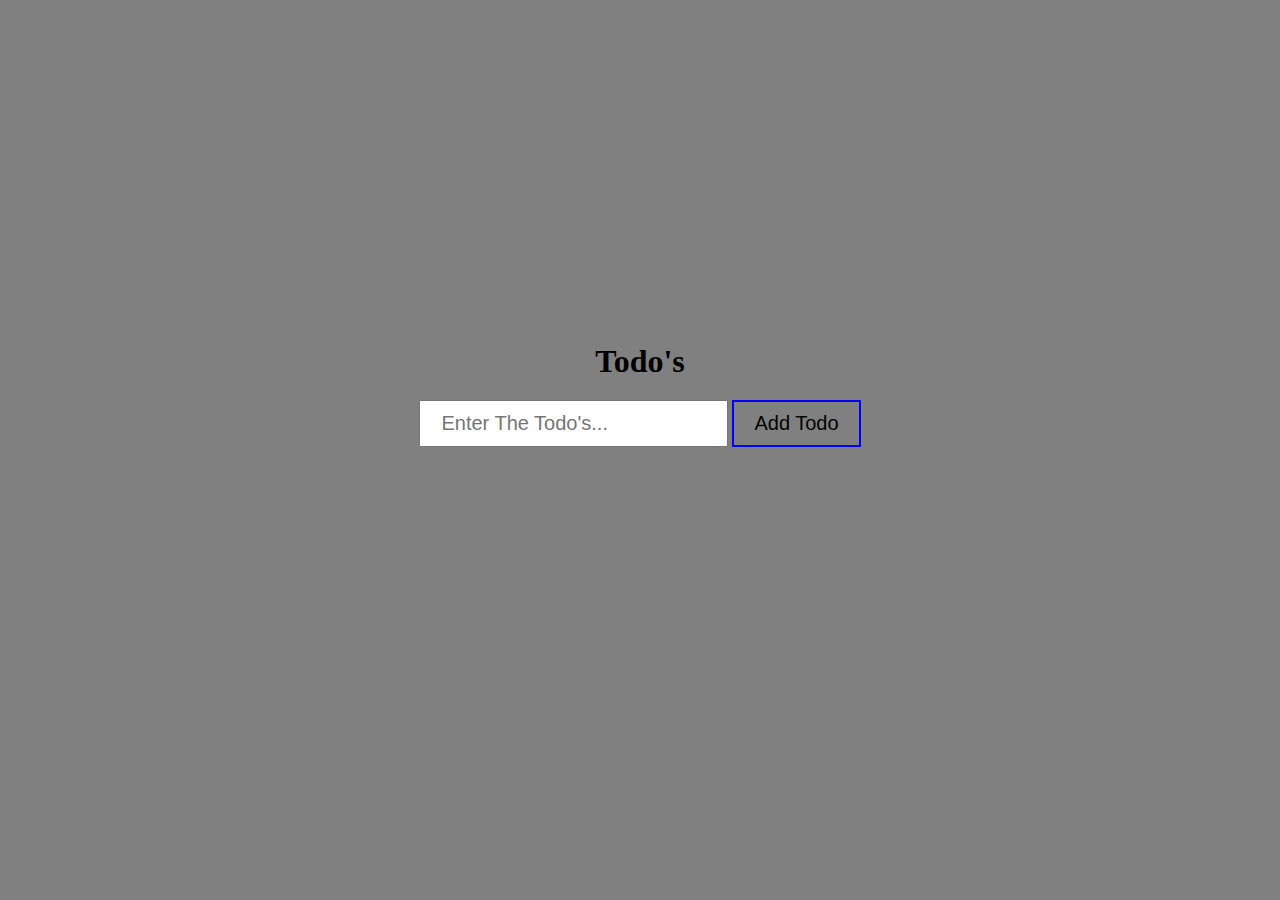
<file: DOM/TOdo_list/index.html>
<!DOCTYPE html>
<html lang="en">

<head>
    <meta charset="UTF-8">
    <meta name="viewport" content="width=device-width, initial-scale=1.0">
    <title>Document</title>
    <style>
        * {
            margin: 0;
            padding: 0;
            box-sizing: border-box;
            text-transform: capitalize;
        }

        body {
            display: flex;
            justify-content: center;
            align-items: center;
            height: 90vh;
            width: 100%;
            flex-direction: column;
            gap: 20px;
            background: gray;
        }

        input,
        .add_btn,
        .btn_isDelete,
        .btn_isEdit {
            padding: 10px 20px;
            font-size: 20px;
        }

        .add_btn {
            background: transparent;
            border: 2px solid blue;

            &:hover {
                background: blue;
                border: none;
                color: #fff;
                border-radius: 10px;
                font-style: italic;
                transition: all 0.3s ease-in;
            }
        }

        .btn_isDelete {
            background: transparent;
            border: 2px solid red;

            &:hover {
                background: red;
                border: none;
                color: #fff;
                border-radius: 10px;
                font-style: italic;
                transition: all 0.3s ease-in;
            }
        }

        .btn_isEdit {
            background: transparent;
            border: 2px solid greenyellow;

            &:hover {
                background: greenyellow;
                border: none;
                color: #000;
                border-radius: 10px;
                font-style: italic;
                transition: all 0.3s ease-in;
            }
        }

        #todo_list,
        .todo_div {
            width: inherit;
            display: inherit;
            justify-content: inherit;
            align-items: inherit;
            gap: inherit;
            flex-direction: inherit;
        }

        .todo_div {
            height: 100px;
        }

        .todo_divs {
            flex-direction: unset;
            justify-content: space-between;
            width: 50%;
            height: 50px;
            display: inherit;
            align-items: inherit;
            gap: inherit;
        }
    </style>
</head>

<body>
    <h1>Todo's</h1>
    <div class="todo_div_main">
        <input id="todoVal" type="text" placeholder="enter the todo's..." />
        <button class="add_btn">add todo</button>
    </div>
    <div id="todo_list"></div>
</body>
<script src="./index.js"></script>

</html>
</file>
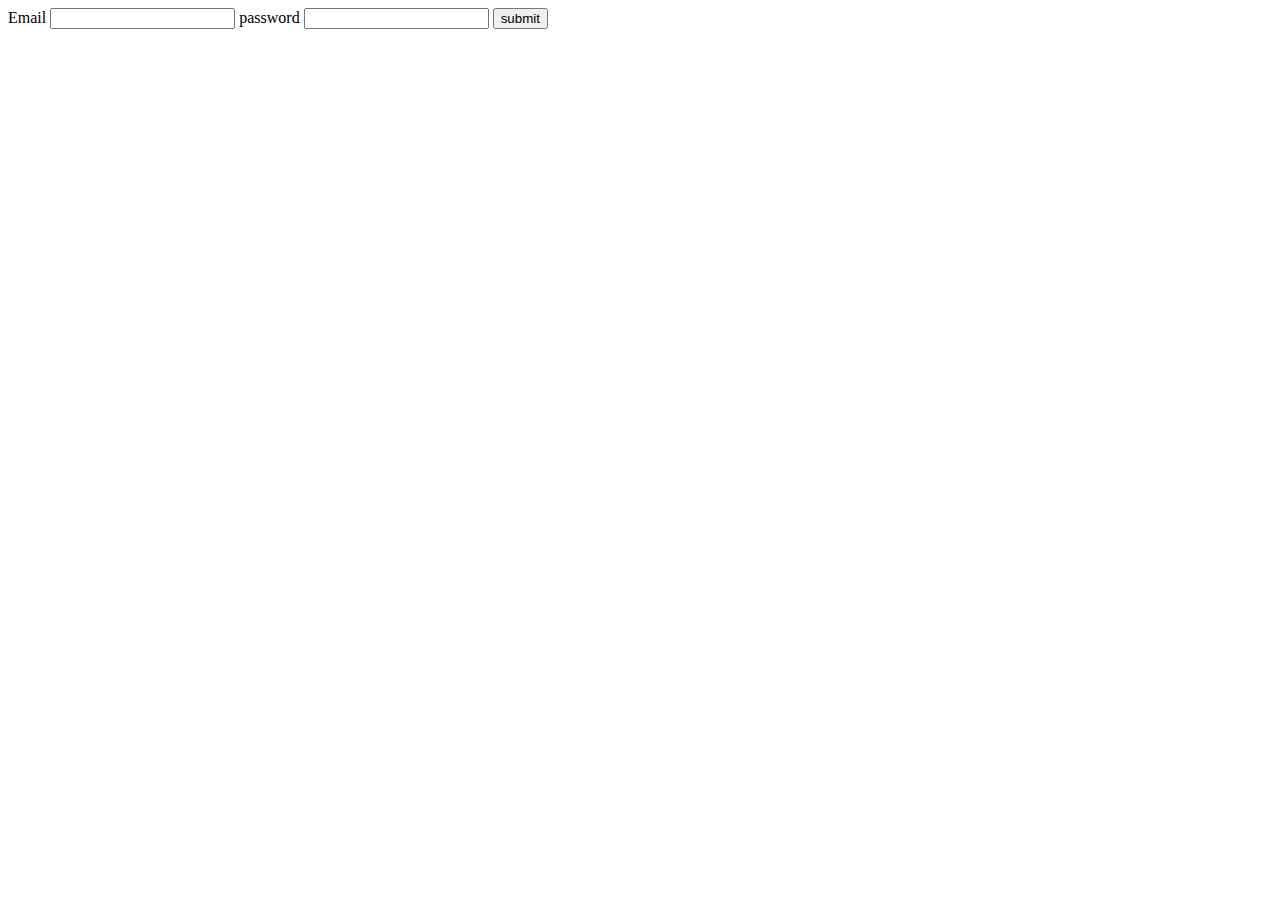
<file: DOM/TVApi/formvalidation/index.html>
<!DOCTYPE html>
<html lang="en">

<head>
    <meta charset="UTF-8">
    <meta name="viewport" content="width=device-width, initial-scale=1.0">
    <title>Document</title>
</head>

<body>
    <form name="myForm" onsubmit="myFunctions(event)" action="#">
        <label for="email">Email</label>
        <input type="text" name="email" id="email" />
        <span id="Message"></span>
        <label for="pass">password</label>
        <input type="text" name="pass" id="pass" />
        <span id="Message_pass"></span>
        <button type="submit">submit</button>
    </form>

</body>
<script src="./index.js"></script>

</html>
</file>
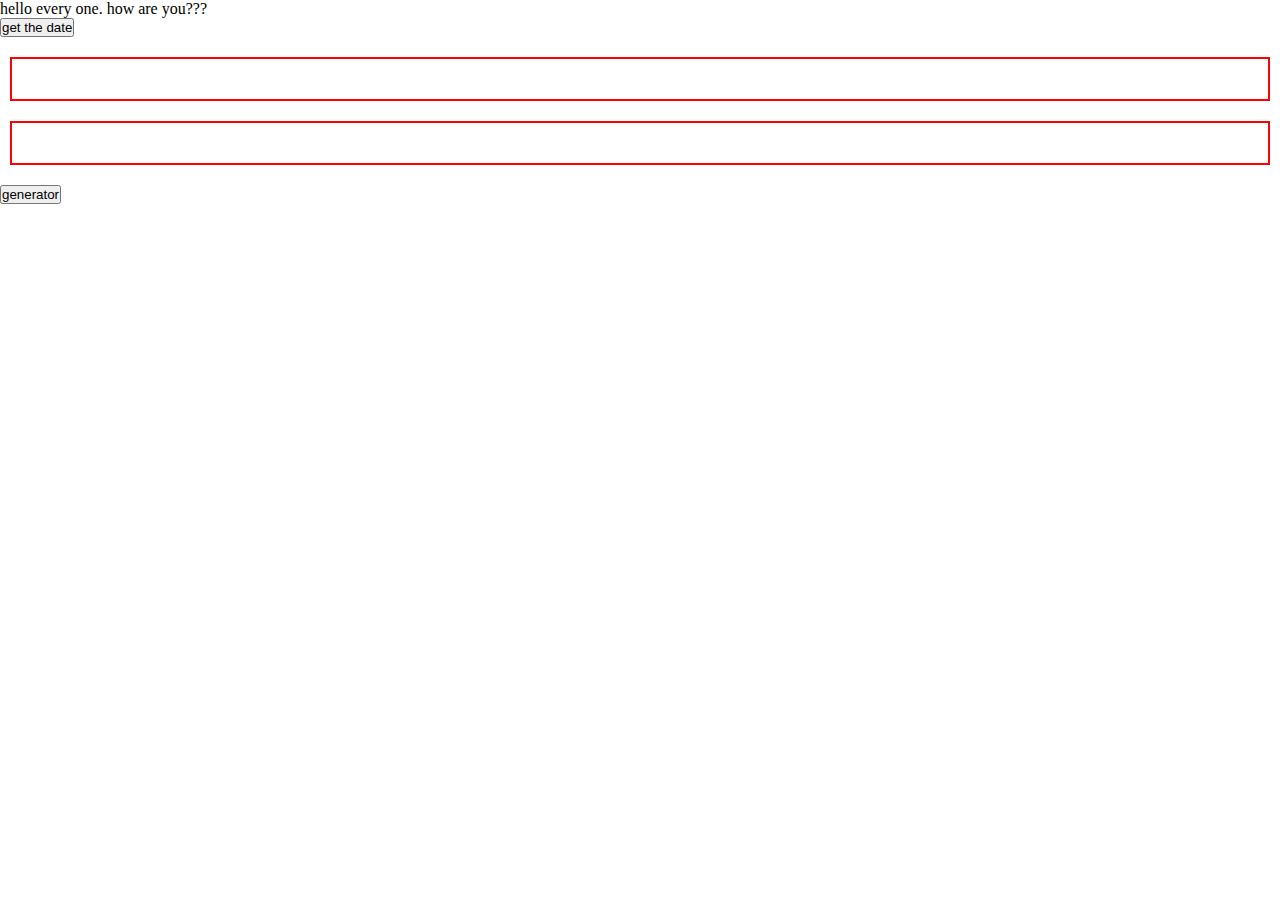
<file: DOM/joke.html>
<!DOCTYPE html>
<html lang="en">
<head>
    <meta charset="UTF-8">
    <meta name="viewport" content="width=device-width, initial-scale=1.0">
    <title>Demo of Dom</title>
    <style>
        *{
            margin: 0;
            padding: 0;
            box-sizing: border-box;
        }
        #joke{
            margin: 20px 10px;
            padding: 20px 10px;
            border: 2px solid red;

        }
    </style>
</head>
<body>
    <p>hello every one. how are you???</p>
    <button onclick="infoFunc()">get the date</button>
    
    <!-- random jokes generator -->
     <h3 id="joke"></h3>
     <h5 id="joke"></h5>
     <button onclick="generator()">generator</button>
</body>
<script src="Jokes.js"></script>
</html>
</file>
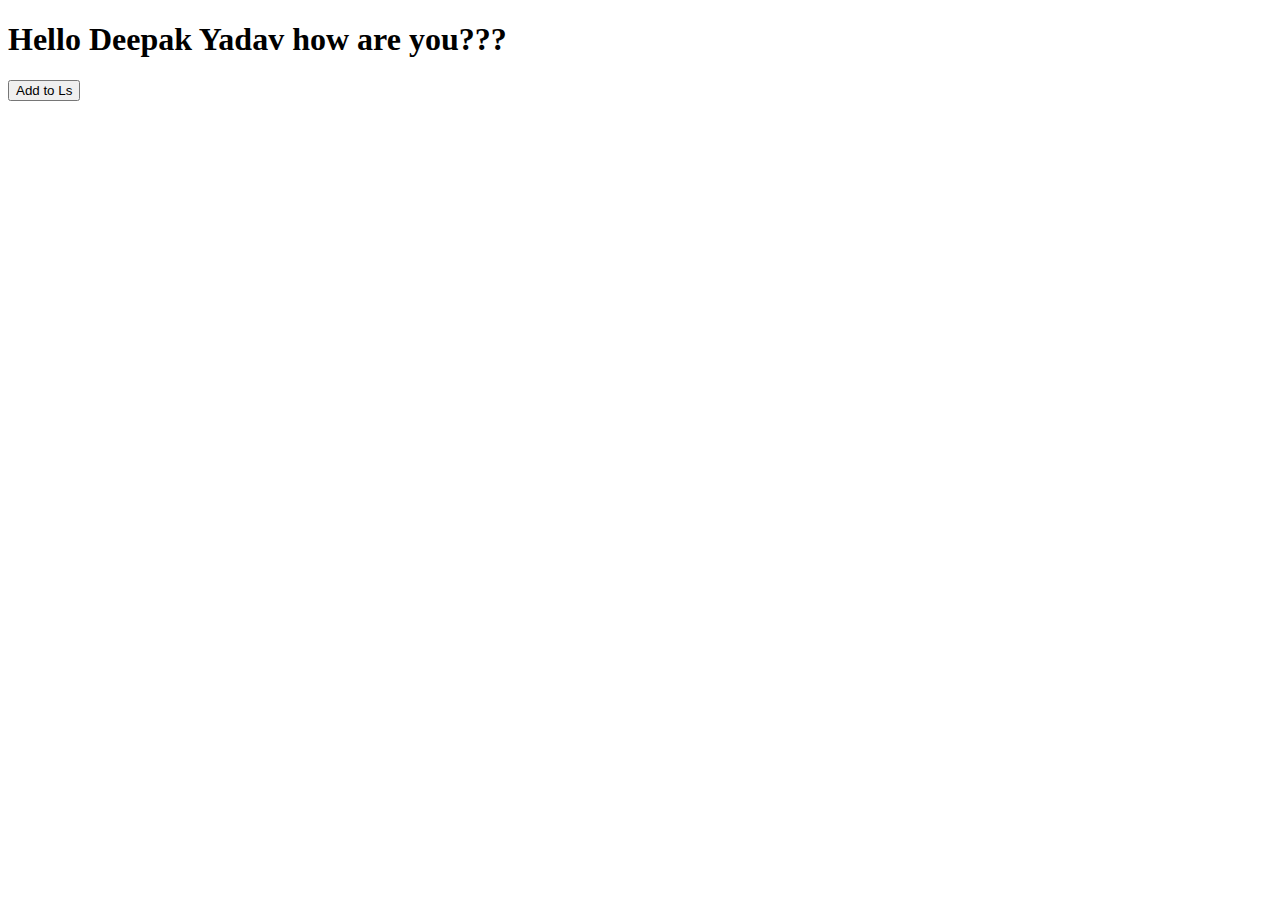
<file: DOM/local_storage.html>
<!DOCTYPE html>
<html lang="en">
<head>
    <meta charset="UTF-8">
    <meta name="viewport" content="width=device-width, initial-scale=1.0">
    <title>Local storage</title>
</head>
<body>
    <h1>Hello Deepak Yadav how are you???</h1>
    <button id="btn" onclick="LS_insert()">Add to Ls</button>

    <div class="LS"></div>
</body>
<script>

    // LS
    let heading_1=document.getElementsByName("h1")[0].innerText;
    let btn=document.getElementsByName("btn");
    let div_LS=document.getElementsByTagName("div")[0];

    function LS_insert(){
        localStorage.setItem("name",heading_1);
        render_UI();
    }

    function render_UI(){
        let LS_value=localStorage.getItem("name")||"";
        div_LS.innerHTML=`
        <p>${LS_value}</p>`
    }

</script>
</html>







 <!-- <!DOCTYPE html>
<html lang="en">
<head>
    <meta charset="UTF-8">
    <meta name="viewport" content="width=device-width, initial-scale=1.0">
    <title>Local storage</title>
</head>
<body>
    <h1 id="heading">Hello Deepak Yadav how are you???</h1>
    <button id="btn" onclick="LS_insert()">Add to LS</button>

    <div class="LS"></div>

    <script>
        
        let heading_1 = document.getElementById("heading").innerText;
        let div_LS = document.querySelector(".LS");

        
        function LS_insert() {
            localStorage.setItem("name", heading_1);
            render_UI();
        }

      
        function render_UI() {
            let LS_value = localStorage.getItem("name") || "";
            div_LS.innerHTML = `<p>${LS_value}</p>`;
        }

        
        window.onload = render_UI;
    </script>
</body>
</html> -->
</file>
